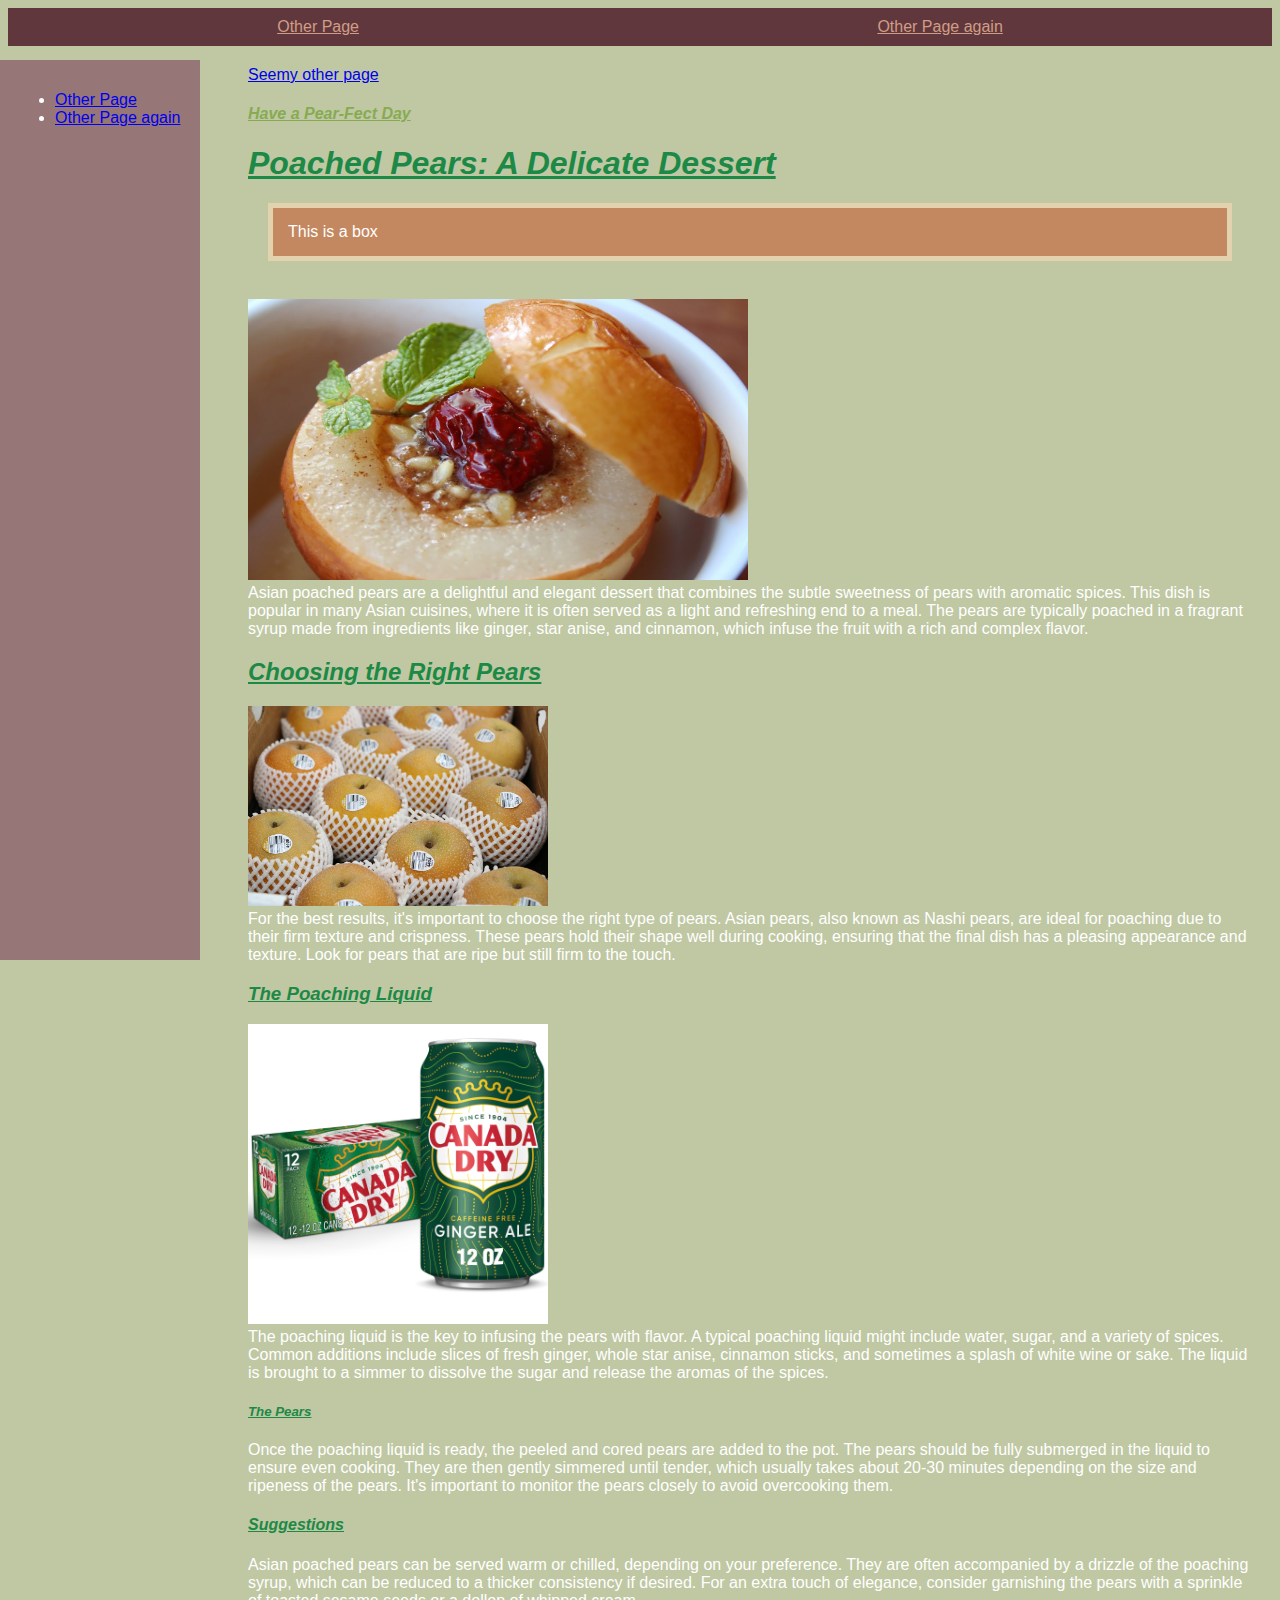
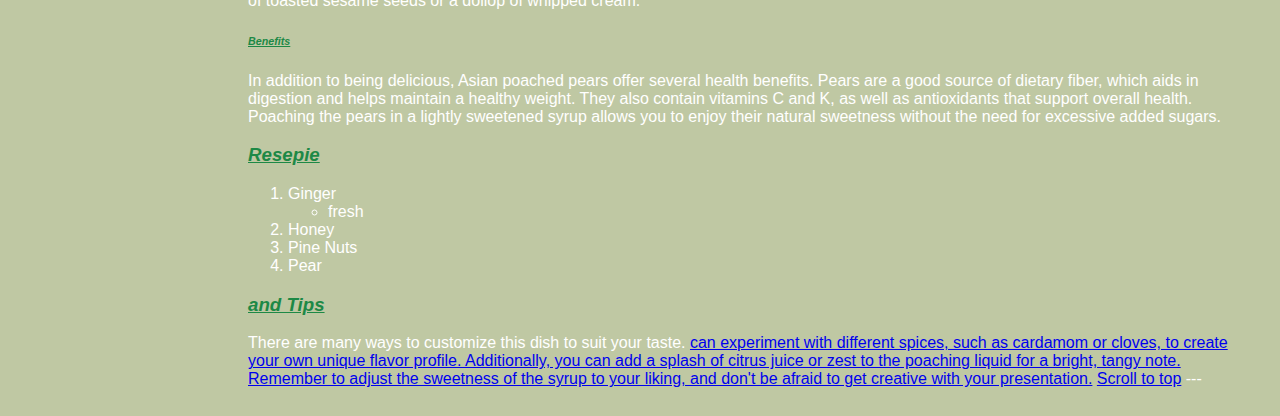
<file: intex.html>
<!DOCTYPE html>
<html lang="en">

<head>
    <meta charset="UTF-8">
    <meta name="viewport" content="width=device-width, initial-scale=1.0">
    <title>Document</title>
    <link href="styles/styles.css" rel="stylesheet">
</head>

<body>
    <div class="navbar">
        <a href="/Users/dannahansen/Desktop/IS 201/class/html/otherpage.html">Other Page</a>
        <a href="html/otherpage.html">Other Page again</a>

    </div>
    <div class="sidebar">
        <ul>
            <li><a href="html/otherpage.html">Other Page</a></li>
            <li><a href="html/otherpage.html">Other Page again</a></li>
        </ul>
    </div>

    <div class="maincontent">



        <div id="top"></div>
        <a href="html/otherpage.html">Seemy other page</a>
        <h4 style="color: rgb(135, 171, 81);">Have a Pear-Fect Day</h4>
        <h1>Poached Pears: A Delicate Dessert</h1>



        <div class= "box-model">This is a box</div>

        <br>
        <img src="Images/maxresdefault.jpg" alt="korean poched pears" width="500">
        <br>
        Asian poached pears are a delightful and elegant dessert that combines the subtle sweetness of pears with
        aromatic spices. This dish is popular in many Asian cuisines, where it is often served as a light and refreshing
        end to a meal. The pears are typically poached in a fragrant syrup made from ingredients like ginger, star
        anise, and cinnamon, which infuse the fruit with a rich and complex flavor.

        <h2>Choosing the Right Pears</h2>
        <img src="Images/Asian-Pears-Filled.jpg" alt="asian pears" width="300">
        <br>

        For the best results, it's important to choose the right type of pears. Asian pears, also known as Nashi pears,
        are ideal for poaching due to their firm texture and crispness. These pears hold their shape well during
        cooking, ensuring that the final dish has a pleasing appearance and texture. Look for pears that are ripe but
        still firm to the touch.

        <h3>The Poaching Liquid</h3>
        <img src="Images/81-LQY0uGnL.jpg" alt="ginger ale" width="300">
        <br>
        The poaching liquid is the key to infusing the pears with flavor. A typical poaching liquid might include water,
        sugar, and a variety of spices. Common additions include slices of fresh ginger, whole star anise, cinnamon
        sticks, and sometimes a splash of white wine or sake. The liquid is brought to a simmer to dissolve the sugar
        and release the aromas of the spices.

        <h5>The Pears</h5>

        Once the poaching liquid is ready, the peeled and cored pears are added to the pot. The pears should be fully
        submerged in the liquid to ensure even cooking. They are then gently simmered until tender, which usually takes
        about 20-30 minutes depending on the size and ripeness of the pears. It's important to monitor the pears closely
        to avoid overcooking them.

        <h4>Suggestions</h4>

        Asian poached pears can be served warm or chilled, depending on your preference. They are often accompanied by a
        drizzle of the poaching syrup, which can be reduced to a thicker consistency if desired. For an extra touch of
        elegance, consider garnishing the pears with a sprinkle of toasted sesame seeds or a dollop of whipped cream.

        <h6> Benefits</h6>

        In addition to being delicious, Asian poached pears offer several health benefits. Pears are a good source of
        dietary fiber, which aids in digestion and helps maintain a healthy weight. They also contain vitamins C and K,
        as well as antioxidants that support overall health. Poaching the pears in a lightly sweetened syrup allows you
        to enjoy their natural sweetness without the need for excessive added sugars.

        <h3>Resepie</h3>
        <Ol>
            <Li>Ginger
                <Ul>
                    <Li>fresh</Li>
                </Ul>
            </Li>
            <Li>Honey</Li>
            <Li>Pine Nuts</Li>
            <Li>Pear</Li>
        </Ol>
        <h3> and Tips</h3>

        There are many ways to customize this dish to suit your taste. <a
            href="https://www.vegetariantimes.com/recipes/honey-poached-asian-pears/"> can experiment with different
            spices, such as cardamom or cloves, to create your own unique flavor profile. Additionally, you can add a
            splash of citrus juice or zest to the poaching liquid for a bright, tangy note. Remember to adjust the
            sweetness of the syrup to your liking, and don't be afraid to get creative with your presentation.</a>

        <a href="#top">Scroll to top</a>

        ---

    </div>
</body>

</html>
</file>
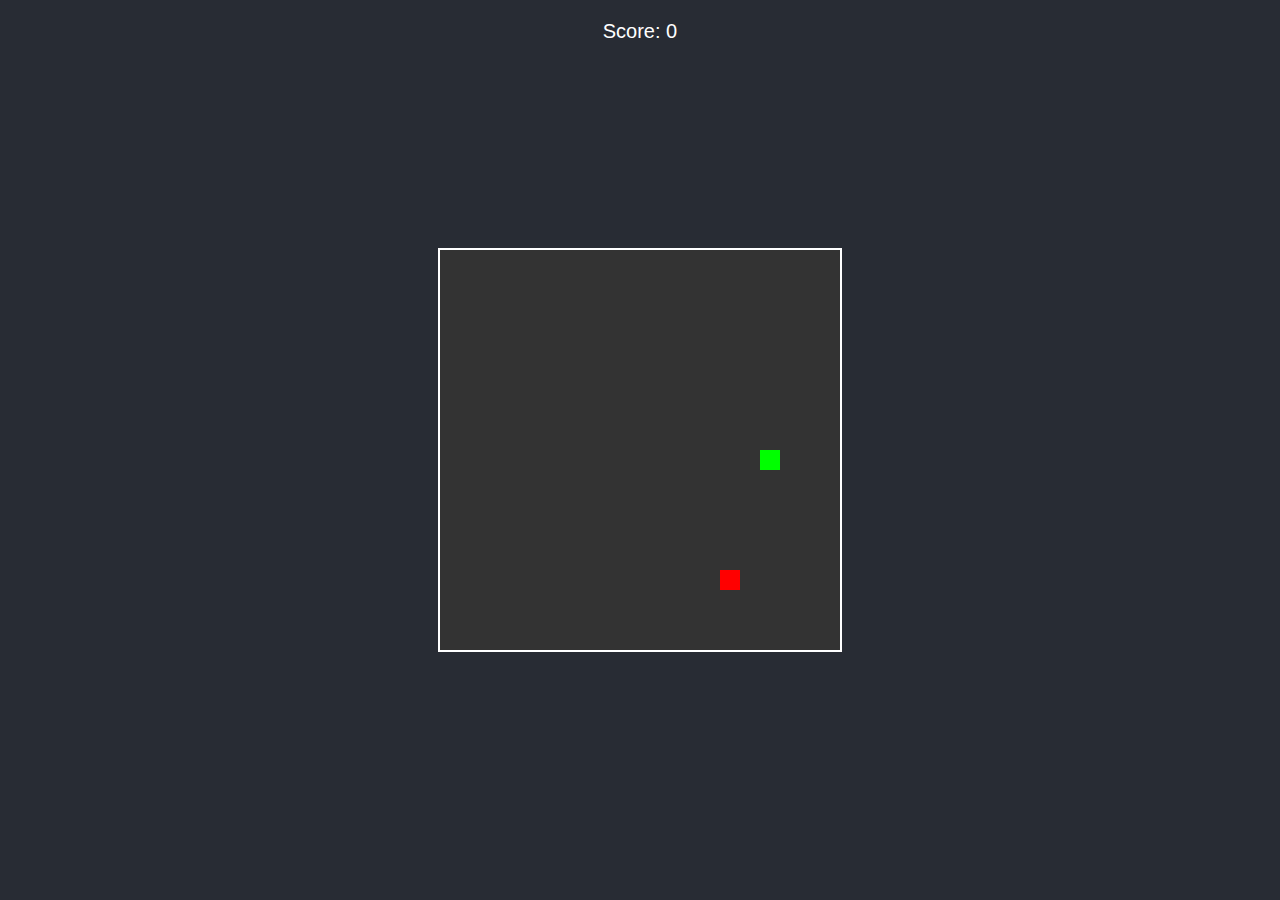
<file: Final project/html/aiwebapp.html>
<!DOCTYPE html>
<html lang="en">
<head>
    <meta charset="UTF-8">
    <meta name="viewport" content="width=device-width, initial-scale=1.0">
    <title>Snake Game</title>
    <style>
        body {
            font-family: Arial, sans-serif;
            display: flex;
            justify-content: center;
            align-items: center;
            height: 100vh;
            margin: 0;
            background-color: #282c34;
            color: white;
        }

        canvas {
            border: 2px solid white;
            background-color: #333;
        }

        #score {
            position: absolute;
            top: 20px;
            font-size: 20px;
        }
    </style>
</head>
<body>

<canvas id="gameCanvas" width="400" height="400"></canvas>
<div id="score">Score: 0</div>

<script>
    // Setting up the game variables
    const canvas = document.getElementById('gameCanvas');
    const ctx = canvas.getContext('2d');
    const scale = 20; // Size of each grid square
    const rows = canvas.height / scale;
    const columns = canvas.width / scale;
    let score = 0;

    // Snake setup
    let snake = [{ x: 10, y: 10 }];
    let direction = 'RIGHT'; // Initial direction
    let food = randomFood();

    // Listen for key events to change snake direction
    document.addEventListener('keydown', changeDirection);

    // Main game loop
    function gameLoop() {
        if (gameOver()) return;

        setTimeout(() => {
            clearCanvas();
            drawFood();
            moveSnake();
            drawSnake();
            updateScore();
            gameLoop();
        }, 100);
    }

    // Clear the canvas
    function clearCanvas() {
        ctx.clearRect(0, 0, canvas.width, canvas.height);
    }

    // Draw the snake on the canvas
    function drawSnake() {
        snake.forEach(part => {
            ctx.fillStyle = 'lime';
            ctx.fillRect(part.x * scale, part.y * scale, scale, scale);
        });
    }

    // Draw the food on the canvas
    function drawFood() {
        ctx.fillStyle = 'red';
        ctx.fillRect(food.x * scale, food.y * scale, scale, scale);
    }

    // Move the snake
    function moveSnake() {
        let head = { ...snake[0] };

        switch (direction) {
            case 'UP':
                head.y -= 1;
                break;
            case 'DOWN':
                head.y += 1;
                break;
            case 'LEFT':
                head.x -= 1;
                break;
            case 'RIGHT':
                head.x += 1;
                break;
        }

        snake.unshift(head);

        // If the snake eats food, increase score and generate new food
        if (head.x === food.x && head.y === food.y) {
            score++;
            food = randomFood();
        } else {
            snake.pop();
        }
    }

    // Check if the snake runs into itself or the walls
    function gameOver() {
        const head = snake[0];

        // Check if snake hits the wall
        if (head.x < 0 || head.x >= columns || head.y < 0 || head.y >= rows) {
            alert('Game Over! Your score: ' + score);
            resetGame();
            return true;
        }

        // Check if snake hits itself
        for (let i = 1; i < snake.length; i++) {
            if (snake[i].x === head.x && snake[i].y === head.y) {
                alert('Game Over! Your score: ' + score);
                resetGame();
                return true;
            }
        }

        return false;
    }

    // Randomly generate food position
    function randomFood() {
        return {
            x: Math.floor(Math.random() * columns),
            y: Math.floor(Math.random() * rows)
        };
    }

    // Change direction based on keyboard input
    function changeDirection(event) {
        switch (event.key) {
            case 'ArrowUp':
                if (direction !== 'DOWN') direction = 'UP';
                break;
            case 'ArrowDown':
                if (direction !== 'UP') direction = 'DOWN';
                break;
            case 'ArrowLeft':
                if (direction !== 'RIGHT') direction = 'LEFT';
                break;
            case 'ArrowRight':
                if (direction !== 'LEFT') direction = 'RIGHT';
                break;
        }
    }

    // Update score display
    function updateScore() {
        document.getElementById('score').textContent = 'Score: ' + score;
    }

    // Reset the game state
    function resetGame() {
        score = 0;
        snake = [{ x: 10, y: 10 }];
        direction = 'RIGHT';
        food = randomFood();
        gameLoop();
    }

    // Start the game loop
    gameLoop();
</script>

</body>
</html>
</file>
<file: styles/styles.css>
body{
    background-color:rgb(191, 200, 163);
    color: white;
    font-family: Arial, Helvetica, sans-serif;
}

h1, h2, h3, h4,h5, h6{
    color: rgb(29, 137, 70);
    font-family: 'Segoe UI', Tahoma, Geneva, Verdana, sans-serif;
    font-style: italic;
    text-decoration: underline;
}

 .navbar{
background-color: #61373e;
padding: 10px;
display: flex;
justify-content: space-around;
align-items: center;
color: rgb(158, 130, 45);
}

.navbar a{
    color: rgb(207, 158, 132);
}
.navbar a:hover{
    background-color: #575757;
    border-radius: 5px;
}

.box-model{
    padding: 15px;
    background-color: rgb(196, 136, 96);
    border:5px solid rgb(227, 210, 174);
    margin: 20px;
}
.maincontent{
    margin-left: 220px;
    padding: 20px
}


.sidebar{
    background-color: #967676;
    width: 200px;
    height: 100%;
    position: fixed;
    top: 60px;
    left: 0;
    padding: 15px;
    box-sizing: border-box;

}
</file>
